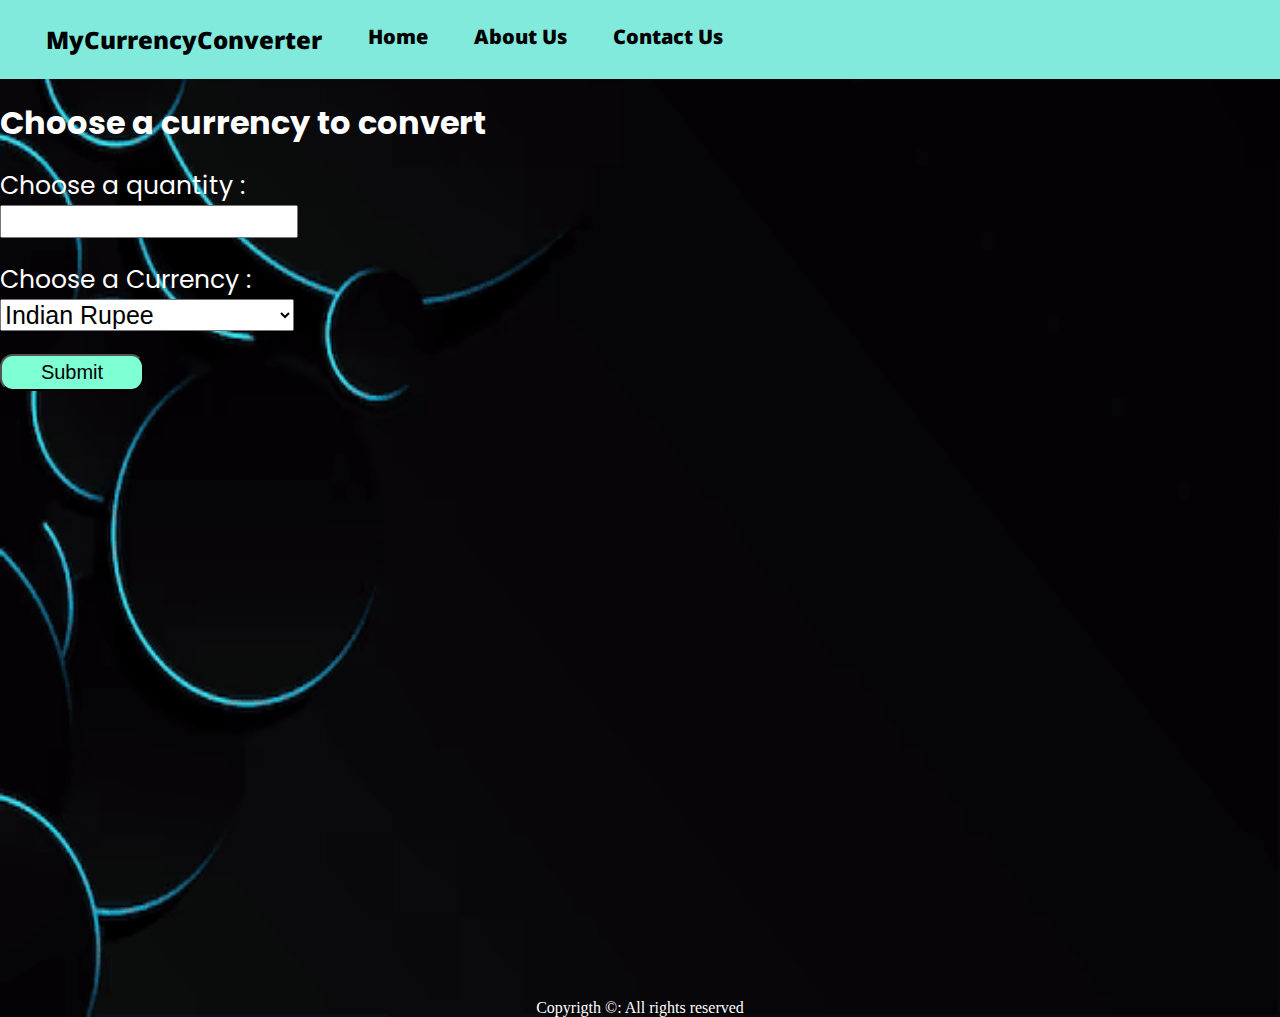
<file: index.html>
<!DOCTYPE html>
<html lang="en">
  <head>
    <meta charset="UTF-8" />
    <meta name="viewport" content="width=device-width, initial-scale=1.0" />
    <title>Currency Converter - Converter - convert your currency</title>
    <link rel="stylesheet" href="style.css" />
  </head>
  <body>
    <nav>
      <div class="logo">MyCurrencyConverter</div>
      <ul>
        <li><a href="/home">Home</a></li>
        <li><a href="/about">About Us</a></li>
        <li><a href="/contact">Contact Us</a></li>
      </ul>
    </nav>
    <div class="container">
      <h1>Choose a currency to convert</h1>
      <form action="/.action.php" method="get">
        <label for="quantity">Choose a quantity : </label>
        <input type="number" name="quantity" min="1" max="10" />
        <label for="currency">Choose a Currency : </label>
        <select name="currency">
          <option value="INR">Indian Rupee</option>
          <option value="USD">US Dollar</option>
          <option value="EUP">Euro</option>
        </select>
        <button class="btn" type="submit">Submit</button>
        <div class="output">
          <h2>Here is your Converted values in different currencies</h2>
          <table>
            <thead>
              <tr>
                <th>Currency</th>
                <th>Code</th>
                <th>Value</th>
              </tr>
            </thead>
            <tbody></tbody>
          </table>
        </div>
      </form>
    </div>
    <footer>Copyrigth &copy: All rights reserved</footer>
    <script></script>
    <script src="main.js"></script>
  </body>
</html>
</file>
<file: style.css>
@import url("https://fonts.googleapis.com/css2?family=Courgette&family=Heebo:wght@300&family=Montserrat:wght@300&family=Noto+Sans+Display:ital,wght@1,300&family=Noto+Sans:wght@700&family=Noto+Serif:ital,wght@1,700&family=Poppins:wght@400;600&display=swap");
      * {
        margin: 0;
        padding: 0;
      }
      body{
        background-image: url("bg3.png");
        background-repeat: no-repeat;
        background-size: 100% 100%;
      }
      nav {
        font-family: "Noto Sans", sans-serif;
        font-weight: 900;
        display: flex;
        font-size: 20px;
        background-color: rgb(129, 234, 220);
        padding: 23px;
      }
      nav li a {
        text-decoration: none;
        color: black;
        transition: all;
        transition-duration: 500ms;
      }
      nav li a:hover {
        text-decoration: none;
        color: rgb(198, 105, 153);
      }
      div.logo {
        display: flex;
        justify-content: center;
        align-items: center;
        margin: 0 23px;
        font-size: 24px;
      }
      nav ul li {
        list-style: none;
        margin: 0 23px;
      }
      nav ul {
        display: flex;
      }
      .container {
        min-height: 100vh;
        font-family: "Poppins", sans-serif;
        max-width: 160vh;
        margin: auto;
        color: white;
      }
      .container h1,
      h2 {
        margin: 20px 0;
      }
      .container form {
        display: flex;
        flex-direction: column;
      }
      .container form label {
        font-size: 25px;
      }
      .container form input[type="number"],
      select {
        font-size: 25px;
        width: 23vw;
        margin-bottom: 23px;
      }
      .btn {
        width: 144px;
        padding: 5px 11px;
        font-size: 20px;
        background-color: aquamarine;
        color: black;
        border-radius: 13px;
        cursor: pointer;
      }

      .output {
        display: none;
        
      }
      .output table {
        color:aquamarine;
        width: 50vw;
        text-align: center;
        border: 2px solid black;
        font-size: 20px;
      }
      .output table th {
        padding: 3px;
      }
      @media (max-width: 600px) {
        nav {
          flex-direction: column;
          font-size: 14px;
        }
        nav ul li {
          margin: 5 13px;
        }
        nav ul {
          justify-content: center;
        }
        .container {
          max-width: 95vw;
        }
        .container form input[type="number"],
        select,
        label {
          font-size: 25px;
          width: 80vw;
        }
      }

      footer {
        color: white;
        text-align: center;
      }
</file>
